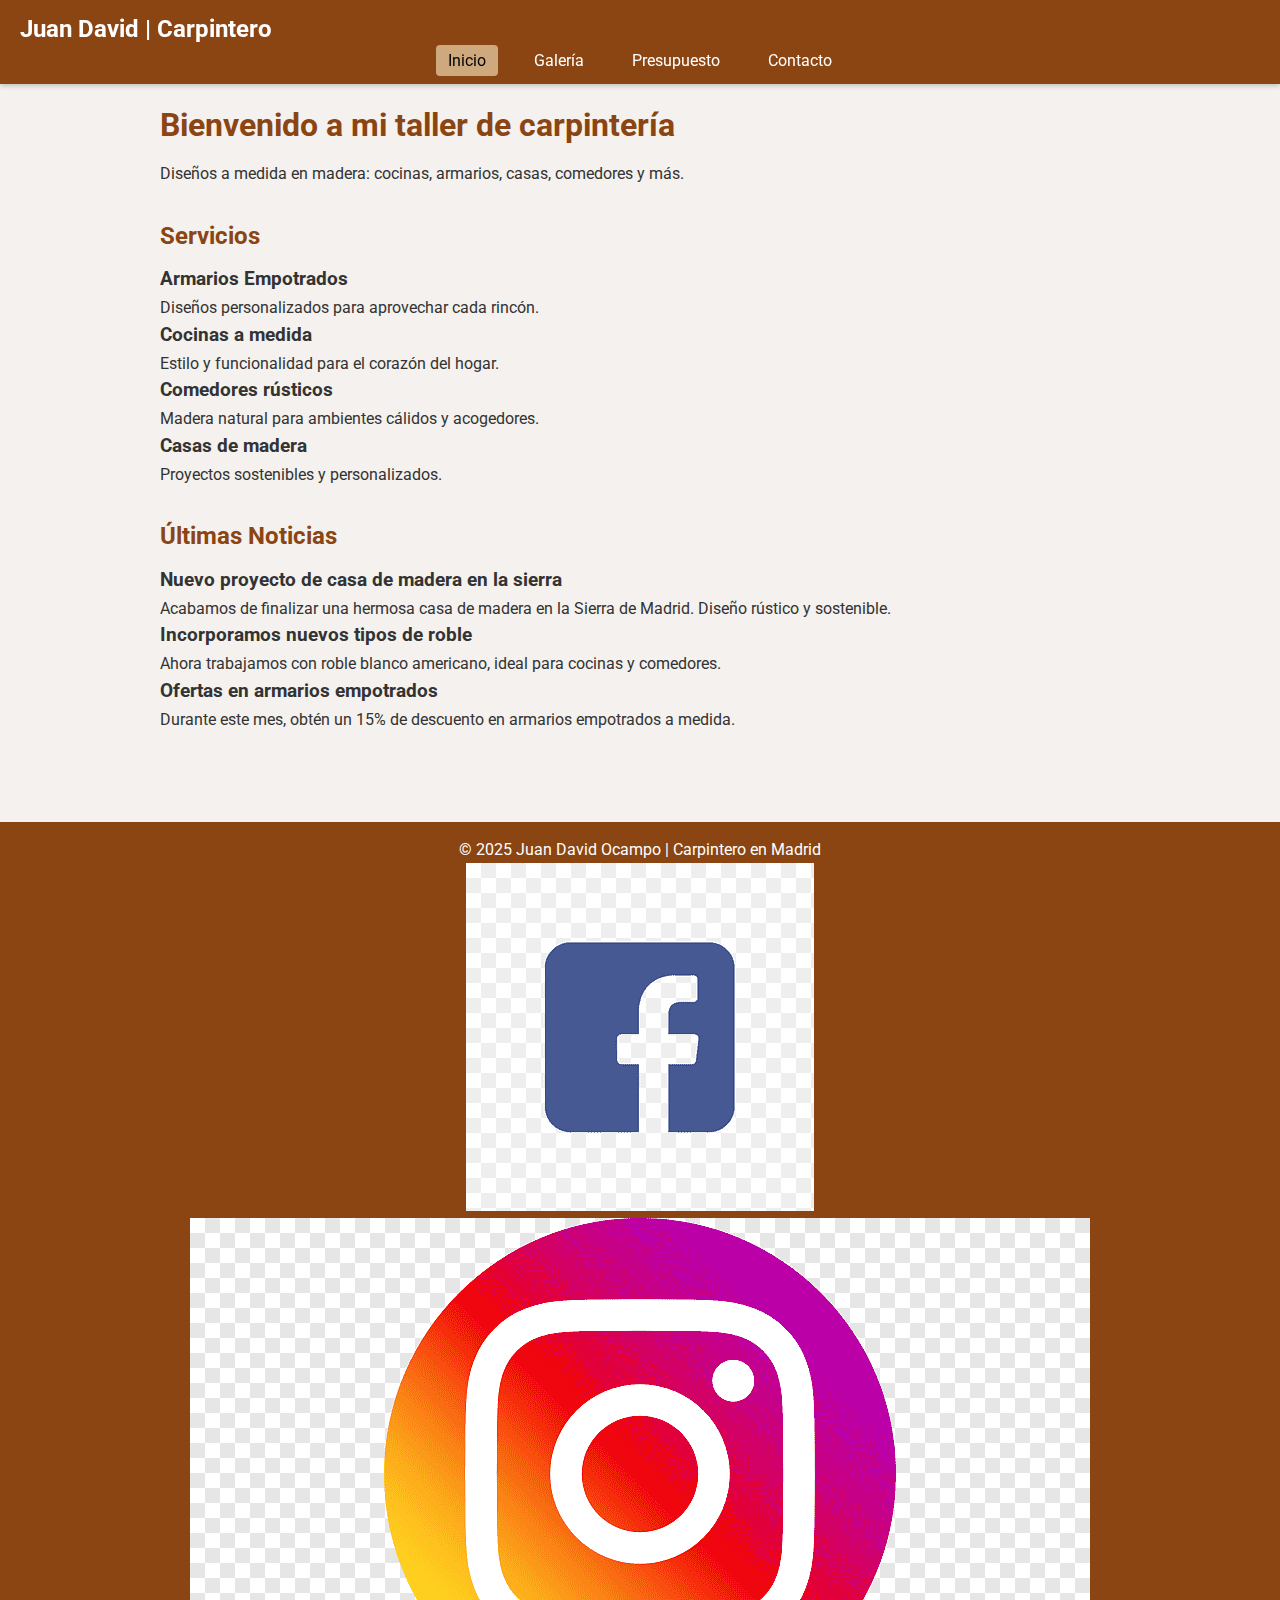
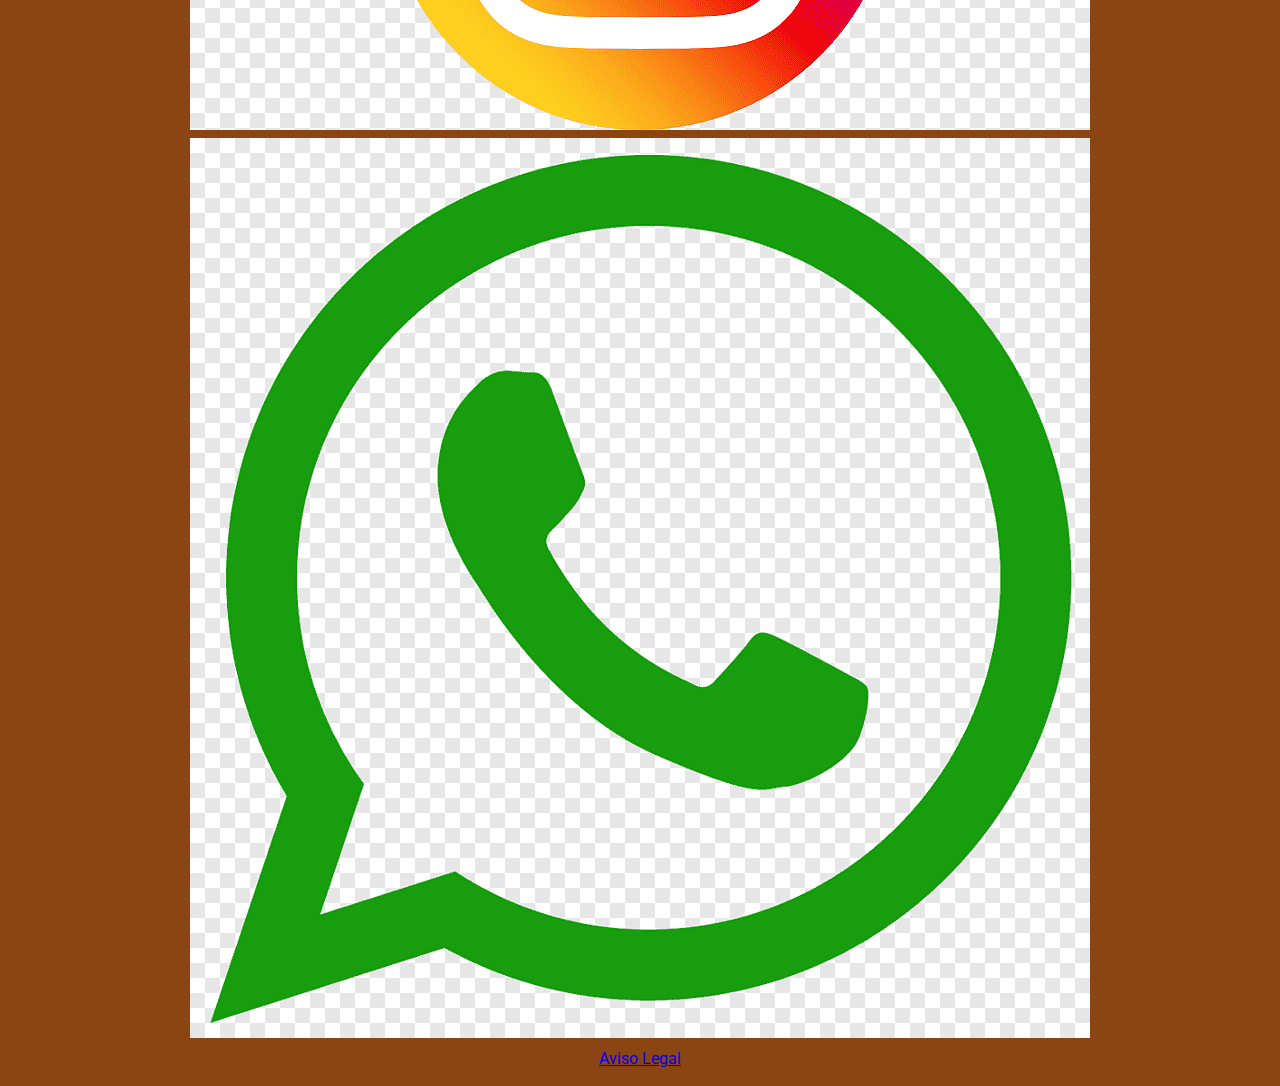
<file: index.html>
<!DOCTYPE html>
<html lang="es">
<head>
  <meta charset="UTF-8" />
  <meta name="viewport" content="width=device-width, initial-scale=1.0" />
  <title>Juan David Ocampo | Carpintería</title>
  <link rel="stylesheet" href="css/style.css" />
</head>
<body>
  <header>
    <div class="logo">Juan David | Carpintero</div>
    <nav class="navbar">
      <ul>
        <li class="active"><a href="index.html">Inicio</a></li>
        <li><a href="galeria.html">Galería</a></li>
        <li><a href="presupuesto.html">Presupuesto</a></li>
        <li><a href="contacto.html">Contacto</a></li>
      </ul>
    </nav>
  </header>

  <main>
    <!-- Sección de bienvenida -->
    <section class="hero">
      <h1>Bienvenido a mi taller de carpintería</h1>
      <p>Diseños a medida en madera: cocinas, armarios, casas, comedores y más.</p>
    </section>

    <!-- Sección de servicios -->
    <section class="servicios">
      <h2>Servicios</h2>
      <div class="servicio">
        <h3>Armarios Empotrados</h3>
        <p>Diseños personalizados para aprovechar cada rincón.</p>
      </div>
      <div class="servicio">
        <h3>Cocinas a medida</h3>
        <p>Estilo y funcionalidad para el corazón del hogar.</p>
      </div>
      <div class="servicio">
        <h3>Comedores rústicos</h3>
        <p>Madera natural para ambientes cálidos y acogedores.</p>
      </div>
      <div class="servicio">
        <h3>Casas de madera</h3>
        <p>Proyectos sostenibles y personalizados.</p>
      </div>
    </section>

    <!-- Sección de noticias dinámicas -->
    <section class="noticias">
      <h2>Últimas Noticias</h2>
      <div id="contenedor-noticias"></div>
    </section>
  </main>

  <footer>
    <p>© 2025 Juan David Ocampo | Carpintero en Madrid</p>
    <div class="redes">
      <a href="#"><img src="img/facebook.png" alt="Facebook" /></a>
      <a href="#"><img src="img/instagram.png" alt="Instagram" /></a>
      <a href="#"><img src="img/whatsapp.png" alt="WhatsApp" /></a>
    </div>
    <p><a href="#">Aviso Legal</a></p>
  </footer>

  <script src="js/noticias.js"></script>
</body>
</html>
</file>
<file: css/style.css>
/* Fuente limpia y moderna */
@import url('https://fonts.googleapis.com/css2?family=Roboto:wght@400;700&display=swap');

:root {
  --color-principal: #8B4513;  /* marrón madera */
  --color-secundario: #f4f1ee; /* fondo claro */
  --color-acento: #cfa97e;     /* dorado madera */
  --color-texto: #333;
}

* {
  margin: 0;
  padding: 0;
  box-sizing: border-box;
}

body {
  font-family: 'Roboto', sans-serif;
  background-color: var(--color-secundario);
  color: var(--color-texto);
  line-height: 1.6;
  padding-top: 80px; /* espacio para navbar fija */
}

header {
  background-color: var(--color-principal);
  color: white;
  position: fixed;
  width: 100%;
  top: 0;
  z-index: 1000;
  padding: 10px 20px;
  box-shadow: 0 2px 5px rgba(0,0,0,0.2);
}

.logo {
  font-size: 1.5rem;
  font-weight: bold;
}

.navbar ul {
  list-style: none;
  display: flex;
  justify-content: center;
  gap: 1.5rem;
}

.navbar a {
  color: white;
  text-decoration: none;
  padding: 6px 12px;
  transition: background 0.3s;
}

.navbar li.active a,
.navbar a:hover {
  background-color: var(--color-acento);
  color: #000;
  border-radius: 4px;
}

main {
  padding: 20px;
  max-width: 1000px;
  margin: auto;
}

h1, h2 {
  color: var(--color-principal);
  margin-bottom: 10px;
}

section {
  margin-bottom: 30px;
}

footer {
  background-color: var(--color-principal);
  color: white;
  text-align: center;
  padding: 15px;
  margin-top: 40px;
}

form {
  background: white;
  padding: 20px;
  border-radius: 10px;
  box-shadow: 0 0 10px rgba(0,0,0,0.1);
}

form label {
  display: block;
  margin-top: 10px;
  font-weight: bold;
}

form input[type="text"],
form input[type="email"],
form input[type="number"],
form select {
  width: 100%;
  padding: 8px;
  margin-top: 4px;
  border: 1px solid #ccc;
  border-radius: 4px;
}

form input[type="checkbox"] {
  margin-right: 8px;
}

form button {
  margin-top: 15px;
  padding: 10px 20px;
  background-color: var(--color-principal);
  color: white;
  border: none;
  border-radius: 4px;
  cursor: pointer;
}

form button:hover {
  background-color: var(--color-acento);
  color: #000;
}

#resultado {
  font-size: 1.2rem;
  color: var(--color-principal);
  font-weight: bold;
  margin-top: 10px;
}

/* Galería */
.gallery {
  display: grid;
  grid-template-columns: repeat(auto-fit, minmax(280px, 1fr));
  gap: 15px;
}

.gallery img {
  width: 100%;
  border-radius: 10px;
  box-shadow: 0 2px 6px rgba(0,0,0,0.1);
  transition: transform 0.3s ease;
}

.gallery img:hover {
  transform: scale(1.03);
}

/* Responsivo */
@media (max-width: 768px) {
  .navbar ul {
    flex-direction: column;
    align-items: center;
  }
}
</file>
